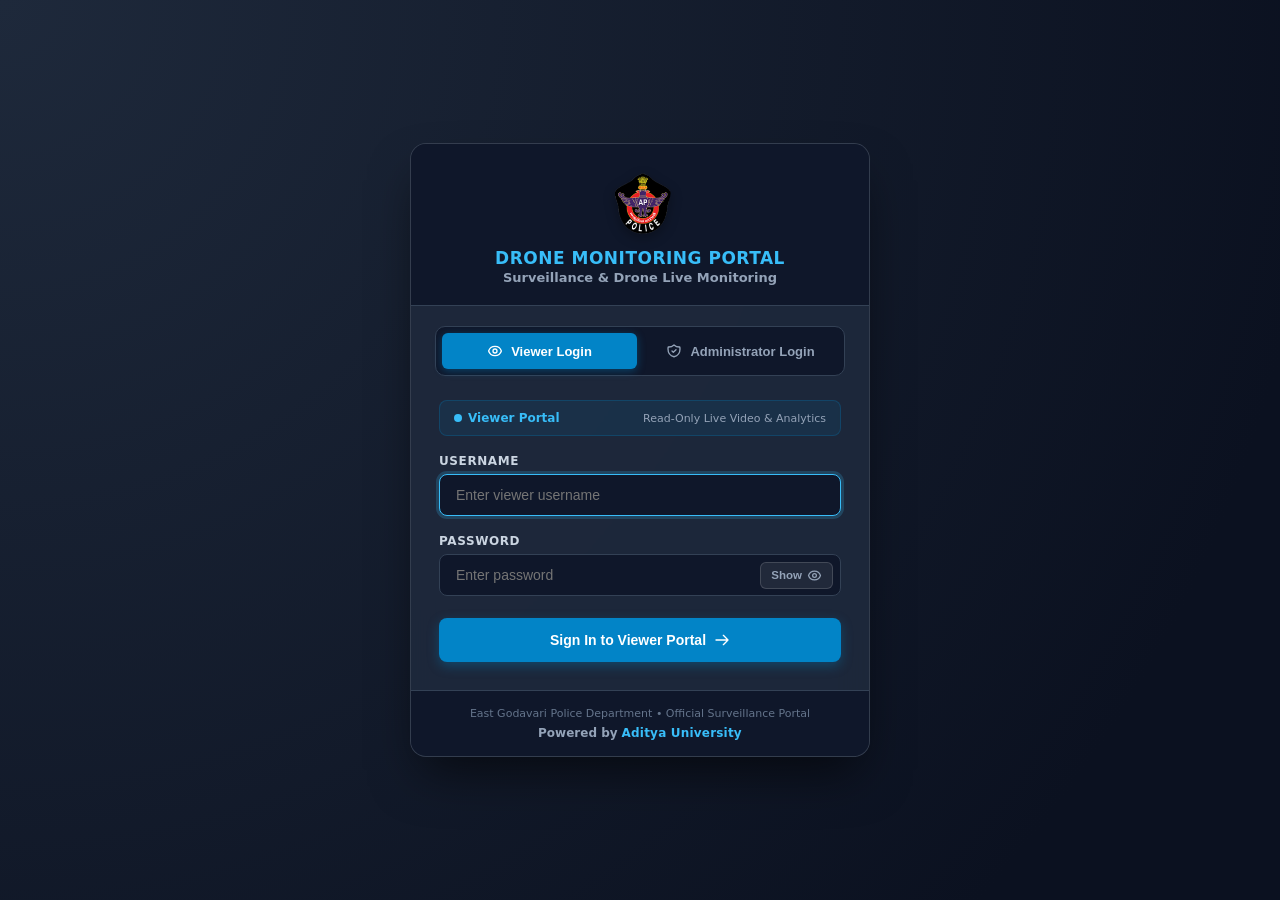
<file: login.html>
<!DOCTYPE html>
<html lang="en">
<head>
  <meta charset="UTF-8">
  <meta name="viewport" content="width=device-width, initial-scale=1.0">
  <title>Drone Monitoring Portal - Login</title>
  <link rel="icon" href="data:,">
  <style>
    :root {
      --bg-gradient-start: #0b1120;
      --bg-gradient-end: #0f172a;
      --card-bg: rgba(30, 41, 59, 0.95);
      --accent-blue: #0284c7;
      --accent-hover: #0369a1;
      --accent-emerald: #10b981;
      --accent-purple: #8b5cf6;
      --text-main: #f8fafc;
      --text-muted: #94a3b8;
      --border-color: #334155;
      --error-red: #ef4444;
    }

    * {
      box-sizing: border-box;
      margin: 0;
      padding: 0;
    }

    body {
      min-height: 100vh;
      font-family: ui-sans-serif, system-ui, -apple-system, BlinkMacSystemFont, "Segoe UI", Roboto, Arial, sans-serif;
      background: radial-gradient(circle at top left, #1e293b, #0b1120 85%);
      display: flex;
      align-items: center;
      justify-content: center;
      padding: 24px;
      color: var(--text-main);
    }

    .login-card {
      width: 100%;
      max-width: 460px;
      background: var(--card-bg);
      border-radius: 16px;
      box-shadow: 0 25px 50px -12px rgba(0, 0, 0, 0.6);
      overflow: hidden;
      backdrop-filter: blur(16px);
      border: 1px solid rgba(255, 255, 255, 0.1);
    }

    .login-header {
      background: #0f172a;
      padding: 28px 24px 20px;
      text-align: center;
      border-bottom: 1px solid var(--border-color);
      display: flex;
      flex-direction: column;
      align-items: center;
      gap: 12px;
    }

    .brand-logo {
      height: 64px;
      width: auto;
      object-fit: contain;
      filter: drop-shadow(0 4px 6px rgba(0,0,0,0.3));
    }

    .brand-title {
      font-size: 17px;
      font-weight: 800;
      color: #38bdf8;
      text-transform: uppercase;
      letter-spacing: 0.5px;
      line-height: 1.2;
    }

    .brand-subtitle {
      font-size: 13px;
      font-weight: 600;
      color: #94a3b8;
      margin-top: 2px;
    }

    /* Role Selection Tabs */
    .role-tabs {
      display: grid;
      grid-template-columns: 1fr 1fr;
      padding: 6px;
      margin: 20px 24px 0;
      background: #0f172a;
      border-radius: 10px;
      border: 1px solid var(--border-color);
      gap: 6px;
    }

    .role-tab {
      background: transparent;
      border: none;
      color: var(--text-muted);
      font-size: 13px;
      font-weight: 700;
      padding: 10px 12px;
      border-radius: 6px;
      cursor: pointer;
      display: flex;
      align-items: center;
      justify-content: center;
      gap: 8px;
      transition: all 0.2s ease;
    }

    .role-tab:hover {
      color: #ffffff;
      background: rgba(255, 255, 255, 0.05);
    }

    .role-tab.active {
      background: var(--accent-blue);
      color: #ffffff;
      box-shadow: 0 2px 8px rgba(2, 132, 199, 0.4);
    }

    .role-tab.active.admin-tab {
      background: linear-gradient(135deg, #0284c7, #6366f1);
    }

    .login-body {
      padding: 24px 28px 28px;
    }

    .role-badge-container {
      margin-bottom: 18px;
      display: flex;
      align-items: center;
      justify-content: space-between;
      padding: 10px 14px;
      border-radius: 8px;
      background: rgba(2, 132, 199, 0.1);
      border: 1px solid rgba(2, 132, 199, 0.25);
    }

    .role-badge-label {
      font-size: 12px;
      font-weight: 700;
      color: #38bdf8;
      display: flex;
      align-items: center;
      gap: 6px;
    }

    .role-badge-desc {
      font-size: 11px;
      color: #94a3b8;
    }

    .login-form {
      display: flex;
      flex-direction: column;
      gap: 18px;
    }

    .form-group {
      display: flex;
      flex-direction: column;
      gap: 6px;
    }

    .form-label {
      font-size: 12px;
      font-weight: 700;
      color: #cbd5e1;
      text-transform: uppercase;
      letter-spacing: 0.05em;
    }

    .form-input {
      width: 100%;
      padding: 12px 16px;
      font-size: 14px;
      border-radius: 8px;
      border: 1px solid var(--border-color);
      background: #0f172a;
      color: #f8fafc;
      outline: none;
      transition: all 0.2s ease;
    }

    .form-input:focus {
      border-color: #38bdf8;
      box-shadow: 0 0 0 3px rgba(56, 189, 248, 0.2);
    }

    .password-wrapper {
      position: relative;
      display: flex;
      align-items: center;
      width: 100%;
    }

    .password-wrapper .form-input {
      padding-right: 80px;
    }

    .password-toggle-btn {
      position: absolute;
      right: 8px;
      background: rgba(255, 255, 255, 0.08);
      border: 1px solid rgba(255, 255, 255, 0.15);
      color: #94a3b8;
      font-size: 11.5px;
      font-weight: 700;
      padding: 5px 10px;
      border-radius: 6px;
      cursor: pointer;
      display: inline-flex;
      align-items: center;
      gap: 5px;
      transition: all 0.2s ease;
      user-select: none;
    }

    .password-toggle-btn:hover {
      background: rgba(56, 189, 248, 0.18);
      color: #38bdf8;
      border-color: rgba(56, 189, 248, 0.4);
    }

    .error-alert {
      background: rgba(239, 68, 68, 0.15);
      border: 1px solid rgba(239, 68, 68, 0.35);
      color: #fca5a5;
      padding: 12px 14px;
      border-radius: 8px;
      font-size: 13px;
      font-weight: 600;
      display: none;
      align-items: center;
      gap: 10px;
    }

    .submit-btn {
      width: 100%;
      background: var(--accent-blue);
      color: #ffffff;
      border: none;
      padding: 14px;
      border-radius: 8px;
      font-size: 14px;
      font-weight: 700;
      cursor: pointer;
      transition: background 0.2s ease, transform 0.1s ease;
      display: flex;
      align-items: center;
      justify-content: center;
      gap: 8px;
      box-shadow: 0 4px 12px rgba(2, 132, 199, 0.35);
      margin-top: 4px;
    }

    .submit-btn:hover {
      background: var(--accent-hover);
    }

    .submit-btn:active {
      transform: scale(0.99);
    }

    .login-footer {
      padding: 16px 24px;
      text-align: center;
      font-size: 11px;
      color: #64748b;
      border-top: 1px solid var(--border-color);
      background: #0f172a;
      display: flex;
      flex-direction: column;
      gap: 6px;
      align-items: center;
    }

    .powered-by {
      font-size: 12px;
      font-weight: 600;
      color: #94a3b8;
      display: inline-flex;
      align-items: center;
      gap: 4px;
    }

    .powered-by span {
      font-weight: 800;
      color: #38bdf8;
      letter-spacing: 0.2px;
    }
  </style>
</head>
<body>
  <div class="login-card">
    <div class="login-header">
      <img src="/static/monitor/img/ap_police_logo.png" alt="AP Police Logo" class="brand-logo">
      <div>
        <h1 class="brand-title">Drone Monitoring Portal</h1>
        <div class="brand-subtitle" id="headerSubtitle">Surveillance & Drone Fleet Operations</div>
      </div>
    </div>

    <!-- Role Selection Tabs -->
    <div class="role-tabs">
      <button type="button" id="tabViewer" class="role-tab active" onclick="setLoginRole('viewer')">
        <svg style="width: 16px; height: 16px;" fill="none" viewBox="0 0 24 24" stroke="currentColor">
          <path stroke-linecap="round" stroke-linejoin="round" stroke-width="2" d="M15 12a3 3 0 11-6 0 3 3 0 016 0z" />
          <path stroke-linecap="round" stroke-linejoin="round" stroke-width="2" d="M2.458 12C3.732 7.943 7.523 5 12 5c4.478 0 8.268 2.943 9.542 7-1.274 4.057-5.064 7-9.542 7-4.477 0-8.268-2.943-9.542-7z" />
        </svg>
        <span>Viewer Login</span>
      </button>
      <button type="button" id="tabAdmin" class="role-tab" onclick="setLoginRole('admin')">
        <svg style="width: 16px; height: 16px;" fill="none" viewBox="0 0 24 24" stroke="currentColor">
          <path stroke-linecap="round" stroke-linejoin="round" stroke-width="2" d="M9 12l2 2 4-4m5.618-4.016A11.955 11.955 0 0112 2.944a11.955 11.955 0 01-8.618 3.04A12.02 12.02 0 003 9c0 5.591 3.824 10.29 9 11.622 5.176-1.332 9-6.03 9-11.622 0-1.042-.133-2.052-.382-3.016z" />
        </svg>
        <span>Administrator Login</span>
      </button>
    </div>

    <div class="login-body">
      <!-- Active Role Info Banner -->
      <div id="roleInfoBanner" class="role-badge-container">
        <span class="role-badge-label" id="roleBadgeLabel">
          <span style="width: 8px; height: 8px; border-radius: 50%; background: #38bdf8; display: inline-block;"></span>
          Viewer Portal
        </span>
        <span class="role-badge-desc" id="roleBadgeDesc">Read-Only Live Video & Analytics</span>
      </div>

      <form id="loginForm" class="login-form" method="POST" action="/login">
        <div id="errorAlert" class="error-alert">
          <svg style="width: 20px; height: 20px; flex-shrink: 0;" fill="none" viewBox="0 0 24 24" stroke="currentColor">
            <path stroke-linecap="round" stroke-linejoin="round" stroke-width="2" d="M12 9v2m0 4h.01m-6.938 4h13.856c1.54 0 2.502-1.667 1.732-3L13.732 4c-.77-1.333-2.694-1.333-3.464 0L3.34 16c-.77 1.333.192 3 1.732 3z" />
          </svg>
          <span id="errorMessage">Invalid username or password</span>
        </div>

        <div class="form-group">
          <label class="form-label" for="username">Username</label>
          <input type="text" id="username" name="username" class="form-input" placeholder="Enter viewer username" required autofocus autocomplete="username">
        </div>

        <div class="form-group">
          <label class="form-label" for="password">Password</label>
          <div class="password-wrapper">
            <input type="password" id="password" name="password" class="form-input" placeholder="Enter password" required autocomplete="current-password">
            <button type="button" id="togglePasswordBtn" class="password-toggle-btn" onclick="togglePasswordVisibility()" aria-label="Toggle password visibility">
              <span id="passwordToggleText">Show</span>
              <svg id="eyeIcon" style="width: 15px; height: 15px;" fill="none" viewBox="0 0 24 24" stroke="currentColor">
                <path stroke-linecap="round" stroke-linejoin="round" stroke-width="2" d="M15 12a3 3 0 11-6 0 3 3 0 016 0z" />
                <path stroke-linecap="round" stroke-linejoin="round" stroke-width="2" d="M2.458 12C3.732 7.943 7.523 5 12 5c4.478 0 8.268 2.943 9.542 7-1.274 4.057-5.064 7-9.542 7-4.477 0-8.268-2.943-9.542-7z" />
              </svg>
            </button>
          </div>
        </div>

        <button type="submit" class="submit-btn" id="submitBtn">
          <span id="submitBtnText">Sign In to Viewer Portal</span>
          <svg style="width: 16px; height: 16px;" fill="none" viewBox="0 0 24 24" stroke="currentColor">
            <path stroke-linecap="round" stroke-linejoin="round" stroke-width="2" d="M14 5l7 7m0 0l-7 7m7-7H3" />
          </svg>
        </button>
      </form>
    </div>

    <div class="login-footer">
      <div>East Godavari Police Department &bull; Official Surveillance Portal</div>
      <div class="powered-by">Powered by <span>Aditya University</span></div>
    </div>
  </div>

  <script>
    const urlParams = new URLSearchParams(window.location.search);
    let currentRole = "viewer";

    function setLoginRole(role) {
      currentRole = role;
      const tabViewer = document.getElementById("tabViewer");
      const tabAdmin = document.getElementById("tabAdmin");
      const roleBadgeLabel = document.getElementById("roleBadgeLabel");
      const roleBadgeDesc = document.getElementById("roleBadgeDesc");
      const submitBtnText = document.getElementById("submitBtnText");
      const userInput = document.getElementById("username");
      const headerSub = document.getElementById("headerSubtitle");

      if (role === "admin") {
        tabViewer.classList.remove("active");
        tabAdmin.classList.add("active", "admin-tab");
        roleBadgeLabel.innerHTML = `<span style="width: 8px; height: 8px; border-radius: 50%; background: #a855f7; display: inline-block;"></span> Administrator Portal`;
        roleBadgeDesc.textContent = "Fleet Management & Camera Controls";
        submitBtnText.textContent = "Sign In as Administrator";
        userInput.placeholder = "Enter admin username";
        headerSub.textContent = "Fleet Management Console";
      } else {
        tabAdmin.classList.remove("active", "admin-tab");
        tabViewer.classList.add("active");
        roleBadgeLabel.innerHTML = `<span style="width: 8px; height: 8px; border-radius: 50%; background: #38bdf8; display: inline-block;"></span> Viewer Portal`;
        roleBadgeDesc.textContent = "Read-Only Live Video & Analytics";
        submitBtnText.textContent = "Sign In to Viewer Portal";
        userInput.placeholder = "Enter viewer username";
        headerSub.textContent = "Surveillance & Drone Live Monitoring";
      }
    }

    // Auto-detect role preference from URL
    const requestedRole = urlParams.get("role");
    const requestedRedirect = urlParams.get("redirect") || "";
    const requestedError = urlParams.get("error");

    if (requestedRole === "admin" || requestedRedirect.startsWith("/admin") || requestedError === "admin_required") {
      setLoginRole("admin");
    } else {
      setLoginRole("viewer");
    }

    if (requestedError) {
      const alertEl = document.getElementById("errorAlert");
      const msgEl = document.getElementById("errorMessage");
      if (requestedError === "invalid") {
        msgEl.textContent = "Invalid username or password.";
      } else if (requestedError === "expired") {
        msgEl.textContent = "Session expired. Please log in again.";
      } else if (requestedError === "admin_required") {
        msgEl.textContent = "Administrator privileges required to access this resource.";
      }
      alertEl.style.display = "flex";
    }

    function togglePasswordVisibility() {
      const pwd = document.getElementById("password");
      const toggleText = document.getElementById("passwordToggleText");
      const eyeIcon = document.getElementById("eyeIcon");
      if (pwd.type === "password") {
        pwd.type = "text";
        toggleText.textContent = "Hide";
        eyeIcon.innerHTML = `<path stroke-linecap="round" stroke-linejoin="round" stroke-width="2" d="M13.875 18.825A10.05 10.05 0 0112 19c-4.478 0-8.268-2.943-9.543-7a9.97 9.97 0 011.563-3.029m5.858.908a3 3 0 114.243 4.243M9.878 9.878l4.242 4.242M9.88 9.88l-3.29-3.29m7.532 7.532l3.29 3.29M3 3l18 18" />`;
      } else {
        pwd.type = "password";
        toggleText.textContent = "Show";
        eyeIcon.innerHTML = `<path stroke-linecap="round" stroke-linejoin="round" stroke-width="2" d="M15 12a3 3 0 11-6 0 3 3 0 016 0z" /><path stroke-linecap="round" stroke-linejoin="round" stroke-width="2" d="M2.458 12C3.732 7.943 7.523 5 12 5c4.478 0 8.268 2.943 9.542 7-1.274 4.057-5.064 7-9.542 7-4.477 0-8.268-2.943-9.542-7z" />`;
      }
    }

    document.getElementById("loginForm").addEventListener("submit", async (e) => {
      e.preventDefault();
      const form = e.target;
      const alertEl = document.getElementById("errorAlert");
      const msgEl = document.getElementById("errorMessage");
      alertEl.style.display = "none";

      const defaultDest = (currentRole === "admin") ? "/admin" : "/";
      const redirectParam = urlParams.get("redirect") || defaultDest;

      const payload = {
        username: form.username.value.trim(),
        password: form.password.value,
        redirect: redirectParam
      };

      try {
        const res = await fetch("/login", {
          method: "POST",
          headers: { "Content-Type": "application/json" },
          body: JSON.stringify(payload)
        });

        if (res.ok) {
          const data = await res.json().catch(() => ({}));
          let dest = data.redirect || redirectParam || "/";
          // Validate open redirect protection
          if (!dest.startsWith("/") || dest.startsWith("//") || dest.startsWith("/\\") || dest.includes("://")) {
            dest = (data.role === "admin") ? "/admin" : "/";
          }
          window.location.href = dest;
        } else {
          const data = await res.json().catch(() => ({}));
          msgEl.textContent = data.detail || "Invalid username or password.";
          alertEl.style.display = "flex";
        }
      } catch (err) {
        msgEl.textContent = "Connection error. Please try again.";
        alertEl.style.display = "flex";
      }
    });
  </script>
</body>
</html>
</file>
